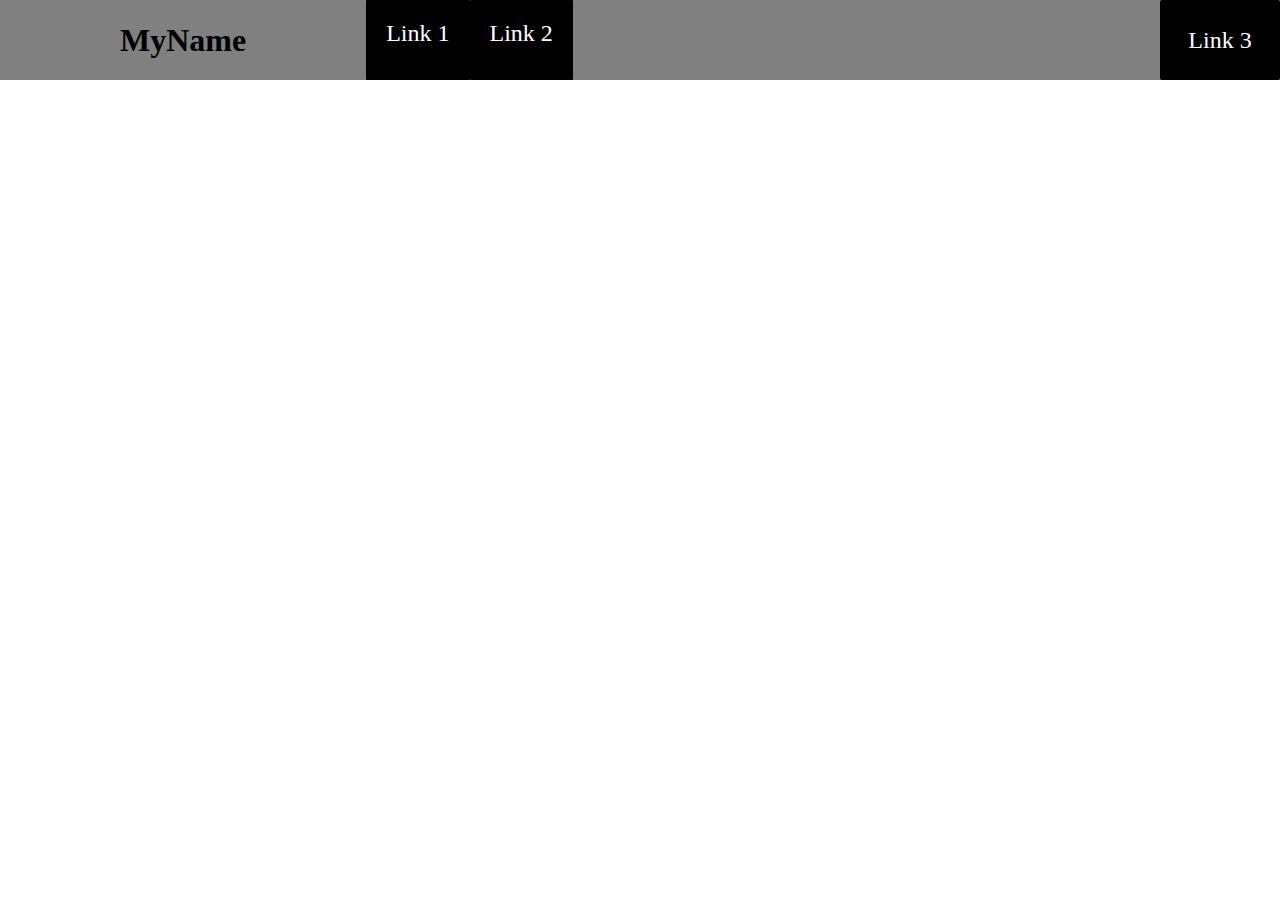
<file: menu.html>
<!DOCTYPE html>
<html lang="en">
<head>
    <meta charset="UTF-8">
    <meta http-equiv="X-UA-Compatible" content="IE=edge">
    <meta name="viewport" content="width=device-width, initial-scale=1.0">
    <title>Document</title>
</head>
<style>
    body{
        margin:0;
        padding:0;
    }
    img{
        width: 100%;
        height: 100%;
    }
    .content{
        background-color:gray;
        height: 80px;
    }
    
    .barra{
        display:flex;
        align-items:center;   
    }
    .main-nav{
        display:flex;
        align-items:center; 
        flex-grow: 1;
    }
    .name{
     margin:0 120px;
     
    }
    .nav-link {
       font-size: 1.5em;
       background-color: black;
       height: 80px;
       display:flex;
       align-content:center;
       border-radius: 1px;
       
    }
    .nav-link a {
        text-decoration: none;
        color:white;
        margin: 20px;
    }
    /* left */
    .main-nav> .button-left{
        display: flex;
        flex-grow: 1;
       
    }
    
    
    
    /* right */
    .main-nav > .button-right{
        display: flex;
    }
    .nav-link-D {
        font-size: 1.5em;
        background-color: black;
        height: 80px;
        display:flex;
        justify-content: center;
        align-items:center;
        border-radius: 2px;
        width: 120px;
        
        
    }
    .nav-link-D a{
        text-decoration: none;
        color:white;
    }
    .button-menu{
        display:none;
    }
      
      @media (max-width:768px) {
        *{
            margin: 0;
            padding: 0;
          }
          
          .content{
            height: 50px;
            display: flex;
            justify-content: space-between;
            align-items: center;
            background-color: rgb(209, 12, 12);
            padding: 0 0.4rem;
          }
          
          .name{
            color: black;
            font-size:1em;
            text-decoration:none;
          }
         
          .main-nav{
            position: fixed;
            top: 0;
            left: 0;
            height: 100vh;
            width: 100%;
            margin-left: -100%;
            transition: all .2s linear;
            background-color: rgba(0,0,0,.7);
            z-index: 100;
          } 
          
          .main-nav.show{
            margin-left: 0;
          }
          
          .button_column{
            background-color: rgb(250,250,250);
            display: flex;
            flex-direction: column;
            width: 70%;
            height: 100%;
            align-items: center;
            justify-content: flex-start;
          }
          
          .nav-link{
            margin-top: 2rem;
            color: #444444;
            text-decoration: none;
            font-weight: bold;
            position: relative;
          }
          
          .nav-link::after {
            position: absolute;
            content: "";
            background-color: black;
            bottom: -5px;
            left: 0;
            width: 0%;
            height: 3px;
            transition: 0.3s ease all;
          }
          
          .nav-link:hover::after {
            width: 100%;
          }
          
          .button-menu{
            z-index: 200;
            width: 40px;
            height: 40px;
            border: none;
            display: flex;
            background: none;
            flex-direction: column;
            align-items: center;
            justify-content: center;
            cursor: pointer;
          }
          
          .button-menu span{
            width: 37px;
            height: 4px;
            margin-bottom: 5px;
            position: relative;
            background: #444444;
            border-radius: 3px;
            transform-origin: 4px 0px;
            transition: all .2s linear;
          }
          
          .button-menu.close span {
            opacity: 1;
            transform: rotate(45deg) translate(0px, 0px);
            background: #ffffff;
          }
          
          .button-menu.close span:nth-child(2){
            transform: rotate(-45deg) translate(-8px, 5px);
          }
          
          .button-menu.close span:nth-child(3){
            display: none;
          }
          
      }
</style>
<body>
    <div class="content">

        <button id="button-menu" class="button-menu">
            <span></span>
            <span></span>
            <span></span>
          </button>


         <div class="barra">
           
                
              <div class="name">
                <h1>MyName</h1>
                </div>
                <!-- boton derecho -->
            <div id="nav" class="main-nav">
                  <!-- nombre -->
               
                <div class="button-left button_column">
                
                    <div class="nav-link link-1">
                        <a href="#">Link 1</a>
                    </div>
                    <div class="nav-link link-2">
                        <a href="#">Link 2</a>
                    </div>
                
                </div>

                <!-- Boton izquierdo -->
                <div class="button-right button_column ">
                    <div class="nav-link-D nav-link">
                        <a href="#">Link 3</a>
                    </div>
                </div>
            </div>

            
        </div>
    </div>


































      
      <script>
        const toggleButton = document.getElementById('button-menu')
const navWrapper = document.getElementById('nav')

toggleButton.addEventListener('click',() => {
  toggleButton.classList.toggle('close')
  navWrapper.classList.toggle('show')
})

navWrapper.addEventListener('click',e => {
  if(e.target.id === 'nav'){
    navWrapper.classList.remove('show')
    toggleButton.classList.remove('close')
  }
})

      </script>
</body>
</html>
</file>
